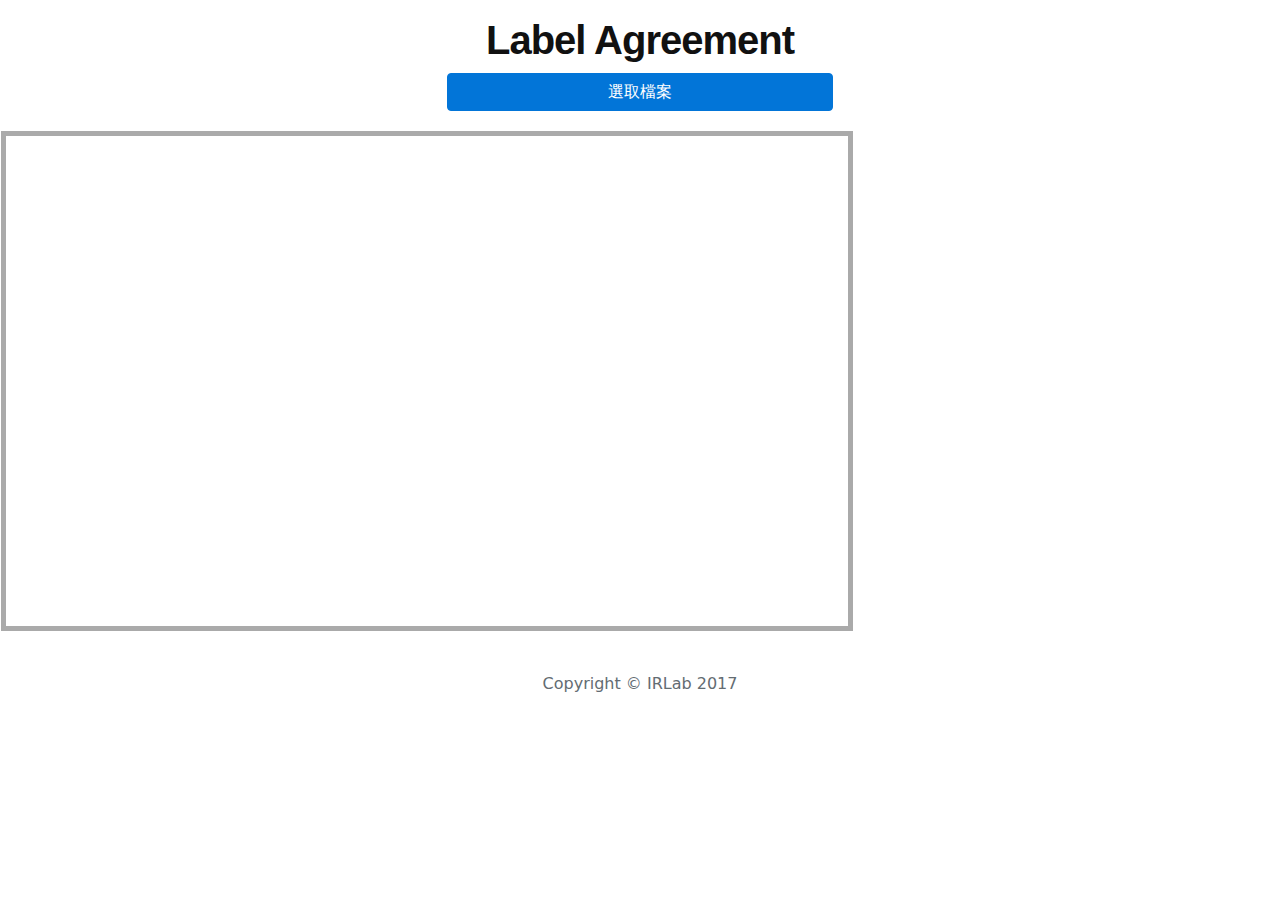
<file: marker/marker/agreement.html>
<!DOCTYPE html>
<html>
<head>
  <title>Label Agreement</title>
  <meta charset="UTF-8">
  <meta http-equiv="cache-control" content="max-age=0" />
  <meta http-equiv="cache-control" content="no-cache" />
  <meta http-equiv="expires" content="0" />
  <meta http-equiv="expires" content="Tue, 01 Jan 1980 1:00:00 GMT" />
  <meta http-equiv="pragma" content="no-cache" />

  <link href="static/bootstrap/css/bootstrap.min.css" rel="stylesheet">
  <link href="static/css/bootstrap-select.min.css" rel="stylesheet">
  <!-- Theme CSS -->

  <!-- <link href="static/css/linedtextarea.css" rel="stylesheet"> -->
  <!-- <link href="static/css/clean-blog.min.css" rel="stylesheet"> -->
  <link href="static/css/marker.css" rel="stylesheet">


  <!-- Load tether -->
  <script src="static/js/tether.min.js"></script>
  <!-- Load jQuery -->
  <script src="static/jquery/jquery-3.1.1.min.js"></script>
  <!-- Load jQuery UI -->
  <script src="static/jquery/jquery-ui.min.js"></script>

  <!-- Load jQuery LinedTextArea -->
  <!-- <script src="static/js/linenumbers.js"></script>   -->

  <!-- Load Bootstrap -->
  <script src="static/bootstrap/js/bootstrap.min.js"></script>
  <!-- Load jQuery.selection plugin-->
  <script src="static/js/jquery.selection.js"></script>
  <!-- Load Require.js-->
  <!-- <script src="static/js/require.js"></script> -->
  <!-- Load FileSaver-->
  <script src="static/js/FileSaver.min.js"></script>
  <!-- Load JSZip-->
  <script src="static/js/jszip.min.js"></script>
  <!-- Load JSColor-->
  <script src="static/js/jscolor.min.js"></script>
  <!-- Load bootstrap-select-->
  <script src="static/js/bootstrap-select.min.js"></script>
  <!-- Load custom agreement js-->
  <script src="static/js/agreement.js"></script>



  
</head>
<body>
  <div id="header">
    <div class="container">
      <div class="row titleRow">
        <div id="title" class="col-lg-12">
          <h1 class="text-center">Label Agreement</h1>
        </div>
      </div><!-- /.row-->

      <div id="fileListContainer" class="col-md-4 col-sm-4 col-xs-4 col-6">
        <label id="fileInputLabel" class="btn btn-primary">選取檔案</label>
        <input type="file" id="fileInput" class="btn btn-primary" multiple>
        <div id="fileList">
        </div>
      </div>
    </div><!-- /.container-->

  </div><!-- /#header -->

  <div id="container" class="container-fluid">
    <div class="row">
      <div id="result" class="col-md-8 col-lg-8">
      </div>
      <div class="analysis col-md-4 col-lg-4">
      </div>
    </div>
    
    <div class="row">
      <div class="col-md-12 col-lg-12 labelResult">
      </div>
    </div>
    
    <div class="container">
      <div class="row">
        <div class="col-md-12 col-lg-12">
          <footer>
            <p class="copyright text-muted text-center">Copyright &copy; IRLab 2017</p>
          </footer>
        </div>
      </div>
    </div>
    
  </div>



</body>
</html>
</file>
<file: marker/marker/static/css/marker.css>
h1 { 
    color: #111; 
    font-family: 'Helvetica Neue', sans-serif; 
    font-size: 40px; 
    font-weight: bold; 
    letter-spacing: -1px; 
    line-height: 1; 
    text-align: center; 
    vertical-align: middle;
    display: inline-block;
}
footer {
    margin-top: 40px;
}
#header {
    /*height: 80px;*/
    /*display: table;*/
    text-align: center;
    margin:  0px 0px 20px 0px;
}
#header .container{
    width: 100%;
}

.labelButtons {
    margin: 0 auto;
    width: 100%
}

#header button, #header label {
    width: 100%;
}

#title {
    padding-top: 20px
}
.dropdown-menu {
    left: inherit;
}

#container {
    height: 480px;
    margin: 0px 1px 30px 1px;
}


#result b {
    color: red;
}

#article, #result {
    display: block;
    white-space: pre-wrap;
    height: 500px;
    overflow-y: auto;
}

#article {
    float: left;
    border: dashed #ccc 5px;
    resize: none;
    display: none;
}
#result {
    border: solid #aaa 5px;
    word-wrap: break-word;
    /*margin-left: 20px;*/
}

#fileList {
    display: inline;
    overflow: auto;
}
#fileListContainer {
    margin: 0px auto 0px auto;
}
#fileListContainer button, #fileListContainer label{
    /*display: block;*/
    /*width: 45%;*/
    margin: 5px auto 0px auto;
    text-overflow: ellipsis;
    overflow: hidden;

}
#fileInput, #labelInput {
    width: 100%;
    display: none;
}

#controlBar {
    width: 100%;
    margin-top: 15px;
}

.modal {
  text-align: center;
}

@media screen and (min-width: 768px) { 
  .modal:before {
    display: inline-block;
    vertical-align: middle;
    content: " ";
    height: 100%;
}
}

.modal-dialog {
  display: inline-block;
  text-align: left;
  vertical-align: middle;
}

.singleLabelBlock {
    width: 33%;
    float: left
}

.labelBlocks .btn {
    display: block;
    width: 100%
}

.labelBlocks textarea {
    width: 100%;
    height: 180px;
    resize: none
}

button#updateArticle, button#clearKeywords {
    display: inline;
    width: 100%;
    min-width: 150px;
    margin-bottom: 4px
}

.wordFreq, .labels {
    height: 500px;
    overflow-y: auto;
}

object {
    width: 0px !important;
    height: 0px !important;
}

.analysis span {
    display: inline-block;
    width: 180px;
}

#fileList li{
    text-align: left
}

.labelResult {
    display: block;
}

.labelBlocks span {
    display: block;
    width: 100%;
    height: 180px;
    resize: none
}
</file>
<file: marker/marker/static/css/linedtextarea.css>
/**
 * jQuery Lined Textarea Plugin
 *   http://alan.blog-city.com/jquerylinedtextarea.htm
 *
 * Copyright (c) 2010 Alan Williamson
 *
 * Released under the MIT License:
 * http://www.opensource.org/licenses/mit-license.php
 * 
 * Usage:
 *   Displays a line number count column to the left of the textarea
 *   
 *   Class up your textarea with a given class, or target it directly
 *   with JQuery Selectors
 *   
 *   $(".lined").linedtextarea({
 *   	selectedLine: 10,
 *    selectedClass: 'lineselect'
 *   });
 *
 */

.linedwrap {
	border: 1px solid #c0c0c0;
	padding: 3px;
}



.linedtextarea textarea, .linedwrap .codelines .lineno {
	font-size: 10pt;
	font-family: monospace;
	line-height: normal !important;
}

.linedtextarea textarea {
	padding-right:0.3em;
	padding-top:0.3em;
	border: 0;
}

.linedwrap .lines {
	margin-top: 0px;
	width: 50px;
	float: left;
	overflow: hidden;
	border-right: 1px solid #c0c0c0;
	margin-right: 10px;
}

.linedwrap .codelines {
	padding-top: 5px;
}

.linedwrap .codelines .lineno {
	color:#AAAAAA;
	padding-right: 0.5em;
	padding-top: 0.0em;
	text-align: right;
	white-space: nowrap;
}

.linedwrap .codelines .lineselect {
	color: red;
}
</file>
<file: marker/marker/static/css/clean-blog.min.css>
/*!
 * Start Bootstrap - Clean Blog v3.3.7+1 (http://startbootstrap.com/template-overviews/clean-blog)
 * Copyright 2013-2016 Start Bootstrap
 * Licensed under MIT (https://github.com/BlackrockDigital/startbootstrap/blob/gh-pages/LICENSE)
 */a,body{color:#333}.navbar-custom .nav li a,.navbar-custom .navbar-brand,h1,h2,h3,h4,h5,h6{font-weight:800}.caption,.intro-header .page-heading,.intro-header .site-heading,footer .copyright{text-align:center}body{font-family:Lora,'Times New Roman',serif;font-size:20px;-webkit-tap-highlight-color:#0085A1}.intro-header .page-heading .subheading,.intro-header .post-heading .subheading,.intro-header .site-heading .subheading,.navbar-custom,h1,h2,h3,h4,h5,h6{font-family:'Open Sans','Helvetica Neue',Helvetica,Arial,sans-serif}p{line-height:1.5;margin:30px 0}p a{text-decoration:underline}a:focus,a:hover{color:#0085A1}a img:focus,a img:hover{cursor:zoom-in}blockquote{color:#777;font-style:italic}hr.small{max-width:100px;margin:15px auto;border-width:4px;border-color:#fff}.navbar-custom{position:absolute;top:0;left:0;width:100%;z-index:3}.navbar-custom .navbar-header .navbar-toggle{color:#777;font-weight:800;text-transform:uppercase;font-size:12px}.navbar-custom .nav li a{text-transform:uppercase;font-size:12px;letter-spacing:1px}@media only screen and (min-width:768px){.navbar-custom{background:0 0;border-bottom:1px solid transparent}.navbar-custom .navbar-brand{color:#fff;padding:20px}.navbar-custom .navbar-brand:focus,.navbar-custom .navbar-brand:hover{color:rgba(255,255,255,.8)}.navbar-custom .nav li a{color:#fff;padding:20px}.navbar-custom .nav li a:focus,.navbar-custom .nav li a:hover{color:rgba(255,255,255,.8)}}@media only screen and (min-width:1170px){.navbar-custom{-webkit-transition:background-color .3s;-moz-transition:background-color .3s;transition:background-color .3s;-webkit-transform:translate3d(0,0,0);-moz-transform:translate3d(0,0,0);-ms-transform:translate3d(0,0,0);-o-transform:translate3d(0,0,0);transform:translate3d(0,0,0);-webkit-backface-visibility:hidden;backface-visibility:hidden}.navbar-custom.is-fixed{position:fixed;top:-61px;background-color:rgba(255,255,255,.9);border-bottom:1px solid #f2f2f2;-webkit-transition:-webkit-transform .3s;-moz-transition:-moz-transform .3s;transition:transform .3s}.navbar-custom.is-fixed .navbar-brand{color:#333}.navbar-custom.is-fixed .navbar-brand:focus,.navbar-custom.is-fixed .navbar-brand:hover{color:#0085A1}.navbar-custom.is-fixed .nav li a{color:#333}.navbar-custom.is-fixed .nav li a:focus,.navbar-custom.is-fixed .nav li a:hover{color:#0085A1}.navbar-custom.is-visible{-webkit-transform:translate3d(0,100%,0);-moz-transform:translate3d(0,100%,0);-ms-transform:translate3d(0,100%,0);-o-transform:translate3d(0,100%,0);transform:translate3d(0,100%,0)}}.intro-header{background:center center no-repeat;-webkit-background-size:cover;-moz-background-size:cover;background-size:cover;-o-background-size:cover;margin-bottom:50px}.intro-header .page-heading,.intro-header .post-heading,.intro-header .site-heading{padding:100px 0 50px;color:#fff}.intro-header .page-heading h1,.intro-header .site-heading h1{margin-top:0;font-size:50px}.intro-header .page-heading .subheading,.intro-header .site-heading .subheading{font-size:24px;line-height:1.1;display:block;font-weight:300;margin:10px 0 0}@media only screen and (min-width:768px){.intro-header .page-heading,.intro-header .post-heading,.intro-header .site-heading{padding:150px 0}.intro-header .page-heading h1,.intro-header .site-heading h1{font-size:80px}}.intro-header .post-heading h1{font-size:35px}.intro-header .post-heading .meta,.intro-header .post-heading .subheading{line-height:1.1;display:block}.intro-header .post-heading .subheading{font-size:24px;margin:10px 0 30px;font-weight:600}.intro-header .post-heading .meta{font-family:Lora,'Times New Roman',serif;font-style:italic;font-weight:300;font-size:20px}.intro-header .post-heading .meta a{color:#fff}@media only screen and (min-width:768px){.intro-header .post-heading h1{font-size:55px}.intro-header .post-heading .subheading{font-size:30px}}.post-preview>a{color:#333}.post-preview>a:focus,.post-preview>a:hover{text-decoration:none;color:#0085A1}.post-preview>a>.post-title{font-size:30px;margin-top:30px;margin-bottom:10px}.post-preview>a>.post-subtitle{margin:0 0 10px;font-weight:300}.post-preview>.post-meta{color:#777;font-size:18px;font-style:italic;margin-top:0}.post-preview>.post-meta>a{text-decoration:none;color:#333}.post-preview>.post-meta>a:focus,.post-preview>.post-meta>a:hover{color:#0085A1;text-decoration:underline}@media only screen and (min-width:768px){.post-preview>a>.post-title{font-size:36px}}.section-heading{font-size:36px;margin-top:60px;font-weight:700}.btn,.pager li>a,.pager li>span{font-family:'Open Sans','Helvetica Neue',Helvetica,Arial,sans-serif;text-transform:uppercase;font-weight:800;letter-spacing:1px}.caption{font-size:14px;padding:10px;font-style:italic;margin:0;display:block;border-bottom-right-radius:5px;border-bottom-left-radius:5px}footer{padding:50px 0 65px}footer .list-inline{margin:0;padding:0}footer .copyright{font-size:14px;margin-bottom:0}.floating-label-form-group{font-size:14px;position:relative;margin-bottom:0;padding-bottom:.5em;border-bottom:1px solid #eee}.floating-label-form-group input,.floating-label-form-group textarea{z-index:1;position:relative;padding-right:0;padding-left:0;border:none;border-radius:0;font-size:1.5em;background:0 0;box-shadow:none!important;resize:none}.floating-label-form-group label{display:block;z-index:0;position:relative;top:2em;margin:0;font-size:.85em;line-height:1.764705882em;vertical-align:middle;vertical-align:baseline;opacity:0;-webkit-transition:top .3s ease,opacity .3s ease;-moz-transition:top .3s ease,opacity .3s ease;-ms-transition:top .3s ease,opacity .3s ease;transition:top .3s ease,opacity .3s ease}.floating-label-form-group::not(:first-child){padding-left:14px;border-left:1px solid #eee}.floating-label-form-group-with-value label{top:0;opacity:1}.floating-label-form-group-with-focus label{color:#0085A1}form .row:first-child .floating-label-form-group{border-top:1px solid #eee}.btn{font-size:14px;border-radius:0;padding:15px 25px}.btn-lg{font-size:16px;padding:25px 35px}.btn-default:focus,.btn-default:hover{background-color:#0085A1;border:1px solid #0085A1;color:#fff}.pager{margin:20px 0 0}.pager li>a,.pager li>span{font-size:14px;padding:15px 25px;background-color:#fff;border-radius:0}.pager li>a:focus,.pager li>a:hover{color:#fff;background-color:#0085A1;border:1px solid #0085A1}.pager .disabled>a,.pager .disabled>a:focus,.pager .disabled>a:hover,.pager .disabled>span{color:#777;background-color:#333;cursor:not-allowed}::-moz-selection{color:#fff;text-shadow:none;background:#0085A1}::selection{color:#fff;text-shadow:none;background:#0085A1}img::selection{color:#fff;background:0 0}img::-moz-selection{color:#fff;background:0 0}
</file>
